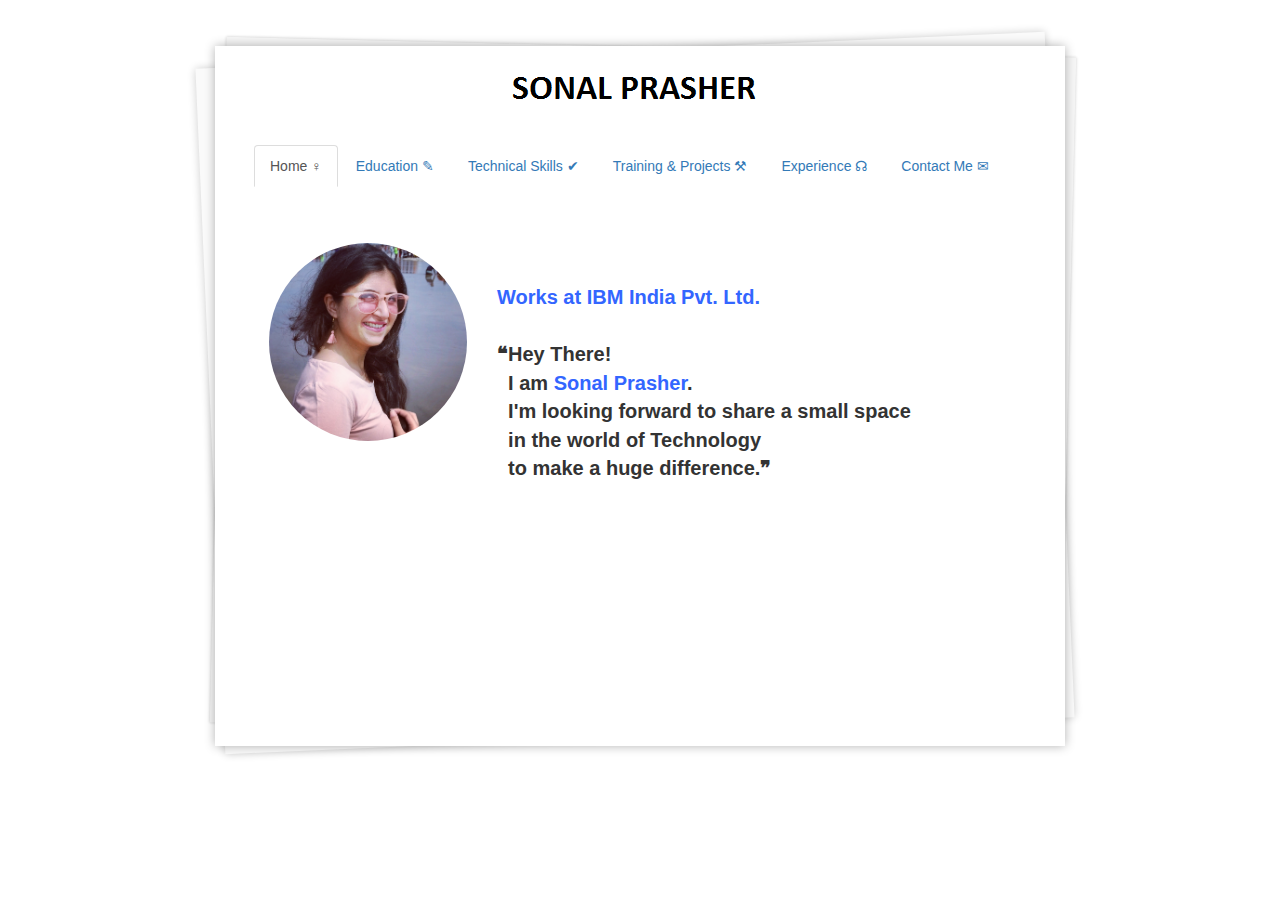
<file: index.html>
<!DOCTYPE html PUBLIC "-//W3C//DTD XHTML 1.0 Transitional//EN" "http://www.w3.org/TR/xhtml1/DTD/xhtml1-transitional.dtd">
<html xmlns="http://www.w3.org/1999/xhtml">
<head>
<!-- code-->

<script type="text/javascript">
  (function(i,s,o,g,r,a,m){i['GoogleAnalyticsObject']=r;i[r]=i[r]||function(){
  (i[r].q=i[r].q||[]).push(arguments)},i[r].l=1*new Date();a=s.createElement(o),
  m=s.getElementsByTagName(o)[0];a.async=1;a.src=g;m.parentNode.insertBefore(a,m)
  })(window,document,'script','https://www.google-analytics.com/analytics.js','ga');

  ga('create', 'UA-81015725-1', 'auto');
  ga('send', 'pageview');

</script>

<meta http-equiv="Content-Type" content="text/html; charset=utf-8" />
<meta name="description" content="A self designed and self coded portfolio of and by Sonal Prasher" />
<title>Sonal Prasher|Portfolio</title>
<!-- css files-->
<link rel="stylesheet" type="text/css" href="mystyle.css"/>
<link rel="stylesheet" type="text/css" href="bootstrap.css" />
<link rel="stylesheet" href="http://maxcdn.bootstrapcdn.com/bootstrap/3.3.6/css/bootstrap.min.css"/>
<link rel="stylesheet" href="http://cdnjs.cloudflare.com/ajax/libs/font-awesome/4.6.3/css/font-awesome.min.css"/>
<!-- javascript files-->
<script type="text/javascript" src="https://ajax.googleapis.com/ajax/libs/jquery/1.12.4/jquery.min.js"></script>
<script  type="text/javascript" src="http://maxcdn.bootstrapcdn.com/bootstrap/3.3.6/js/bootstrap.min.js"></script>
<!-- favicon-->
<link rel="shortcut icon" href="mypic1.jpg" />
<!-- canonical redirection-->
<link rel="canonical" href="http://www.sonalprasher.in" />
</head>

<body>
<div class="letter" id="divit">
	<img src="mainlogo.png" alt="Sonal Prasher - name logo" class="img-responsive center-block" style="width:auto;"/><br/><br/>
    <main class="container">
<ul class="nav nav-tabs" style="border-bottom:0px">
    <li class="active"><a data-toggle="tab" href="#home">Home &#9792;</a></li>
    <li><a data-toggle="tab" href="#edu">Education &#9998;</a></li>
    <li><a data-toggle="tab" href="#tech">Technical Skills &#10004;</a></li>
    <li><a data-toggle="tab" href="#train" >Training &amp; Projects &#9874;</a></li>
    <li><a data-toggle="tab" href="#extra">Experience &#9738;</a></li>
    <li><a data-toggle="tab" href="#contact">Contact Me &#9993;</a></li>
  </ul>
  
  <div class="tab-content" >
  
  <!-- home / about me -->
  
    <div id="home" class="tab-pane fade in active margins">
      <img src="mypic1.jpg" alt="Sonal Prasher - image" class="img-responsive img-circle col-lg-3 col-md-4 col-sm-6 col-xs-12" id="mainpic" />
      <br/><br/>
      <p class="text-nowrap mytext col-lg-8 col-md-8 col-sm-8 col-xs-8 animated bounceInRight animated-example">
      <font color="#3366FF">Works at IBM India Pvt. Ltd.</font><br/><br/>
      &#10077;Hey There! <br/>
      &nbsp;&nbsp;I am <font color="#3366FF">Sonal Prasher</font>.<br/>
      &nbsp;&nbsp;I'm looking forward to share a small space <br/>
      &nbsp;&nbsp;in the world of Technology <br/>
      &nbsp;&nbsp;to make a huge difference.&#10078;
      
      </p>
      
    </div>
    
    <!-- educational qualifications-->
    
    <div id="edu" class="tab-pane fade" >
      <h3>Education</h3>
      <div class="tablediv  animated fadeInUp animated-example">
      <table class="table mytable table-responsive table-bordered">
      <thead style="color:#3366FF">
      <tr>
      	<td> Qualification</td>
        <td> College</td>
        <td> Board/University</td>
        <td> Year of Passing</td>
        <td> Percentage</td>
      </tr>
      </thead>
      <tbody>
      <tr>
      	<td> Master Of Computer Applications</td>
        <td>Indira Gandhi Delhi Technical University For Women</td>
        <td>Indira Gandhi Delhi Technical University For Women</td>
        <td>2016</td>
        <td>83.23%</td>
       </tr>
       <tr>
      	<td> Bachelor Of Physical Science</td>
        <td>Deen Dayal Upadhyaya College</td>
        <td>University of Delhi</td>
        <td>2013</td>
        <td>78.33%</td>
       </tr>
       <tr>
      	<td> Class 12th</td>
        <td>Mother Teresa Public School</td>
        <td>Central Board Of Secondary Education</td>
        <td>2010</td>
        <td>73.40%</td>
       </tr>
       <tr>
      	<td> Class 10th</td>
        <td>Mother Teresa Public School</td>
        <td>Central Board Of Secondary Education</td>
        <td>2008</td>
        <td>91.20%</td>
       </tr>
      </tbody>
      </table>
      </div>
      </div>
      
      <!-- technical skills -->
      
    <div id="tech" class="tab-pane fade">
      <h3>Technical Skills</h3>
      <div class="tablediv animated fadeInUp animated-example">
      <table class="table mytable table-responsive">
	<tr>
      		<td>Operating System<br/><br/>
			<div class="progress" style="width:90%;float:left;position:relative;">
			<div class="progress-bar progress-bar-success progress-bar-striped active" role="progressbar" aria-valuenow="40"
  			aria-valuemin="0" aria-valuemax="100" style="width:85%">Windows</div></div><div class="clearfix"></div>
  			<div class="progress" style="width:90%;float:left;">
			<div class="progress-bar  progress-bar-striped active" role="progressbar" aria-valuenow="40"
  			aria-valuemin="0" aria-valuemax="100" style="width:85%;background-color: #666">AIX</div></div><div class="clearfix"></div>
			<div class="progress" style="width:90%;float:left;">
			<div class="progress-bar  progress-bar-striped active" role="progressbar" aria-valuenow="40"
  			aria-valuemin="0" aria-valuemax="100" style="width:50%;background-color: #FC0">Linux</div></div><div class="clearfix"></div>
            		<p>Database</p>
			<div class="progress" style="width:90%;float:left;">
			<div class="progress-bar progress-bar-striped active" role="progressbar" aria-valuenow="40"
  			aria-valuemin="0" aria-valuemax="100" style="width:87%; background-color: #06F">Oracle</div></div><div class="clearfix"></div>
  			<div class="progress" style="width:90%;float:left;">
			<div class="progress-bar progress-bar-striped active" role="progressbar" aria-valuenow="40"
  			aria-valuemin="0" aria-valuemax="100" style="width:65%; background-color: #9932CC">SAP HANA DB</div></div><div class="clearfix"></div>
			<!--<p>Other Skills</p>
			<div class="progress" style="width:90%;float:left;">
			<div class="progress-bar progress-bar-danger progress-bar-striped active" role="progressbar" aria-valuenow="40"
  			aria-valuemin="0" aria-valuemax="100" style="width:70%">Search Engine Optimisation</div></div><div class="clearfix"></div>
   
			<div class="progress" style="width:90%;float:left;position:relative;">
			<div class="progress-bar progress-bar-striped active" role="progressbar" aria-valuenow="40"
  			aria-valuemin="0" aria-valuemax="100" style="width:65%; background-color:#F40A78">SAP Basis</div></div><div class="clearfix"></div>
          	</td>-->
		
  		<td>
        	SAP Skills<br/><br/>
        		<div class="progress" style="width:90%;float:left;">
			<div class="progress-bar progress-bar-info progress-bar-striped active" role="progressbar " aria-valuenow="40"
  			aria-valuemin="0" aria-valuemax="100" style="width:85%">SAP Netweaver 7.0 & above</div></div><div class="clearfix"></div>
			<div class="progress" style="width:90%;float:left;">     
			<div class="progress-bar progress-bar-danger progress-bar-striped active" role="progressbar" aria-valuenow="40"
  			aria-valuemin="0" aria-valuemax="100" style="width:75%">Solman 7.1</div></div><div class="clearfix"></div>
			<div class="progress" style="width:90%;float:left;">
			<div class="progress-bar progress-bar-striped active" role="progressbar" aria-valuenow="40"
  			aria-valuemin="0" aria-valuemax="100" style="width:80%; background-color:#C3C">Solman 7.2</div></div><div class="clearfix"></div>
			<div class="progress" style="width:90%;float:left;">
			<div class="progress-bar progress-bar-striped active" role="progressbar" aria-valuenow="40"
  			aria-valuemin="0" aria-valuemax="100" style="width:60%;background-color: #F60">SAP PI/PO</div></div><div class="clearfix"></div>
			<div class="progress" style="width:90%;float:left;">
			<div class="progress-bar progress-bar-striped active" role="progressbar" aria-valuenow="40"
  			aria-valuemin="0" aria-valuemax="100" style="width:60%;background-color: #7B68EE">SAP BO</div></div><div class="clearfix"></div>
			<div class="progress" style="width:90%;float:left;">
			<div class="progress-bar progress-bar-striped active" role="progressbar" aria-valuenow="40"
  			aria-valuemin="0" aria-valuemax="100" style="width:70%;background-color: #E9967A">SAP EP</div></div><div class="clearfix"></div>
			  <!--<div class="progress" style="width:90%;float:left;">
                              <div class="progress-bar" role="progressbar" aria-valuenow="40"
  			aria-valuemin="0" aria-valuemax="100" style="width:75%;background-color: #F6C">JQuery</div></div><div class="clearfix"></div>-->
        	<!--<p>Frameworks</p>
			<div class="progress" style="width:90%;float:left;position:relative;">
			<div class="progress-bar progress-bar-striped active" role="progressbar" aria-valuenow="40"
  			aria-valuemin="0" aria-valuemax="100" style="width:68%; background-color:  #99F;">CodeIgniter</div></div><div class="clearfix"></div>
			<div class="progress" style="width:90%;float:left;">
			<div class="progress-bar progress-bar-striped active" role="progressbar" aria-valuenow="40"
  			aria-valuemin="0" aria-valuemax="100" style="width:69%; background-color:#600">Bootstrap</div></div><div class="clearfix"></div>
            -->
  			
  		</td>
  	</tr>
	<tr>
		<td colspan = "2">
			<p class="mytext animated bounceInRight animated-example">
				<font color="#3366FF">"There is always a scope for more" </font>
			</p>
		</td>
	 </tr>
	</table>
</div>
</div>

<!-- Training & Projects -->

<div id="train" class="tab-pane fade animated fadeInUp animated-example">
      <h3>Trainings Attended</h3>
      <div class="tablediv animated fadeInUp animated-example" >
      <table class="table mytable table-responsive">
      <tr><td>
      <ul class="mylist">
      	<li style="color:#3366FF">SAP Basis (August 2016)
      		<ul style="color:black; text-align:left;">
      			<li>By SAP Education, held at IBM India</li>
				<li>Skill: SAP Basis Administration</li>
				<!--<li>Back End: PHP5.</li>
				<li>Database: MySQL.</li>-->
			</ul>
         </li>
       </ul>
       </td>
        <td>
	<ul class="mylist">
      	<li style="color:#3366FF;">HA200 (March 2017)
      		<ul >   			
				<li style="color:black;text-align:left">By IBM India Pvt. Ltd</li>
				<li style="color:black;text-align:left">Skill: HANA Database 2.0</li>
			</ul>
         </li>
       </ul></td>
       
       </tr>
       <tr>
       <td>
       <ul class="mylist">
      	
      	<li style="color:#3366FF">MaxAttention: HA200 (December 2017) 
      		<ul style="color:black;text-align:left">   			
				<li>By SAP Labs, held at IBM India</li>
                <li>Skill: HANA Database Administration</li>
               <!-- <li>Back End Web Development: PHP5, MySQL, Code Igniter, Wordpress, Joomla.</li>
                <li>Search Engine Optimization.</li>-->
			</ul>
         </li>
       </ul>
     
       <!--<ul class="mylist">
      	<li style="color:#3366FF"MaxAttention: E2E Empowering Workshop- E2E110RCA (April 2018)<br/>(March 2014)
      		<ul style="color:black;text-align:left">   			
				<li>By SAP Labs, held at IBM India</li>
				<li>By Solution Manager 7.2</li>
			</ul>
         </li>
       </ul>-->
       </td>
       <td>
       <ul class="mylist">
      	<li style="color:#3366FF;">MaxAttention: E2E Empowering Workshop- E2E110RCA (April 2018)
      		<ul style="color:black;text-align:left">
				<li>By SAP Labs, held at IBM India</li>
				<li>Skill: Solution Manager 7.2</li>
				
			</ul>
         </li>
       </ul></td>
       </tr>
       </table>
       </div>
    </div>
    
    <!-- Experience-->
    
    <div id="extra" class="tab-pane fade">
      <h3>Experience</h3>
      <div class="tablediv2 animated fadeInUp animated-example">
   		 <table class="table mytable table-responsive">
      <tr><td style="text-align:left;color:blue">
      SAP Basis and HANA Administrator, IBM India Pvt. Ltd (August 2016 - Present).
	      <ul style="color:black;text-align:left;font-size:11px">
      			<li>Worked closely with senior members of team to heal Severity Incidents – Severity 1 and 2 having resolution SLA of 1.5 hours.</li>
		        <li>Independently handling Severity 3 and 4 incidents with resolution SLA of 5 hours.</li>
			<li>Attending incident bridge to communicate with all the involved teams for timely resolution.</li>
	      		<li>Preparing RCA document for Severity Incidents and communicating to the client.</li>
			<li>Performed Kernel, JVM, SMD agent Kernel, Web dispatcher, STPI/STA-PI and CLC upgrades.</li>
	      		<li>Involved in System Refresh, client copy.</li>
	      		<li>Performed SAP Disaster Recovery activities.</li>
	      		<li>Involved in AIX OS migration and HA test activities.</li>
			<li>Configured Alerts in Solution Manager 7.2 for SAP standard job monitoring to reduce the manual activity.</li>
	      		<li>Developed SAP GUI script to automate manual report.</li>
			<li>Maintaining healthy status of the SAP systems by proactively detecting potential issues, analysing and providing timely resolution.</li>
	      		<li>Communicating daily system status report to the client along with the action items.</li>
			<li>Analysing EWA reports and suggesting performance improvement measures and acting upon the same.</li>
	      		<li>Alert monitoring and resolving the issues based on alerts in Solution Manager.</li>
			<li>Checking the Average Dialog Response Time for Production Systems and analysing trend on monthly basis and working closely with different teams and providing Root Cause Analysis in case of any deviation from agreed SLA values.</li>
	      		<li>Importing transports and troubleshooting issues related to transports.</li>
			<li>Analysing and applying SAP notes as per requirements in the SAP System by carefully checking the pre-requisites.</li>
	      		<li>Involved in Batch job administration and scheduling of SAP standard jobs.</li>
			<li>Generating Developer Key and Object Key for developers in SAP support portal.</li>
			<li>Raising OSS Incidents with SAP as and when required, provided relevant dumps for analysis and followed the steps suggested by SAP after feasibility analysis.</li>
	      		<li>Performing File System clean up at OS Level.</li>
	      		<li>Performing System Monitoring and Alert Monitoring using Solution Manager 7.1 and 7.2.</li></ul>
       </td></tr>
       <!--<tr>
        <td style="text-align:left">
       Desk Event Coordinator in ESPECTRO'14, Annual Technical Fest, ACM Student Chapter.</td>
       </tr>
       <tr>
       <td style="text-align:left;">
       Technology Blog <a href="http://www.thegeekylogic.wordpress.com">TheGeekyLogic.</a></td>
       </tr>-->
       </table>
       </div>
    </div>
    
    <!-- contact-->
    
    <div id="contact" class="tab-pane fade">
      <h3>Contact Me</h3>
      <br/>
       <p style="color:#3366FF;font-size:18px"> I love to work, so don't be shy, i am just an email away.</p>
       <p class="mytext"><font size="20pt" color="red">&#9993;</font>
       sonalprasher92&#64;gmail.com</p>
      <div class=" animated-example animated bounceIn" >
		<a href="https://plus.google.com/u/0/117848231240353543327" style="text-decoration:none;font-size:18px;color:black">
        <i class="fa fa-google-plus-square" style="font-size:48px;color:red"></i>&nbsp;&nbsp;&nbsp;&nbsp;Google+</a><br/>
     	<a href="https://www.linkedin.com/in/sonalprasher" style="text-decoration:none;font-size:18px;color:black">
        <i class="fa fa-linkedin-square" style="font-size:48px;color: #036"></i>
        &nbsp;&nbsp;&nbsp;&nbsp;LinkedIn</a><br/>
        <!--<a href="https://en.gravatar.com/sonalprasher" style="text-decoration:none;font-size:18px;color:black">
        <i class="fa fa-wordpress" style="font-size:48px;color: #069"></i>
        &nbsp;&nbsp;&nbsp;Worpress</a><br/>-->
	<!--<a href="http://www.basislogic.wordpress.com" style="text-decoration:none;font-size:18px;color:black">
        <i class="fa fa-wordpress" style="font-size:48px;color: #069"></i>
        &nbsp;&nbsp;&nbsp;Checkout My Blog</a><br/>-->
      </div>
      </div>
    
  </div>
</main>
  </div>

</body>
</html>
</file>
<file: mystyle.css>
@charset "utf-8";
/* CSS Document */

body {
  font: 14px sans-serif;
  padding: 20px;
}

#mainpic {
	height:20%;
	width:20%;
	position:relative;
	
}

.mytext {
	font-weight:bold;
	font-family: "Helvetica Neue", Helvetica, Arial, sans-serif;
	overflow:auto;
}

@media (min-width: 768px) and (max-width:991px){
.mytext{font-size:15px;	
}
}
@media (min-width: 992px)and (max-width:1199px){
.mytext{font-size:17px;
}
}

@media (min-width: 1200px) {
.mytext{font-size:20px;
}
}

.letter {
  background: #fff;
  box-shadow: 0 0 10px rgba(0,0,0,0.3);
  margin: 26px auto 0;
  max-width: 850px;
  min-height: 300px;
  padding: 24px;
  position: relative;
  width: 100%;
  height:700px;;
}
.letter:before, .letter:after {
  content: "";
  height: 98%;
  position: absolute;
  width: 100%;
  z-index: -1;
}
.letter:before {
  background: #fafafa;
  box-shadow: 0 0 8px rgba(0,0,0,0.2);
  left: -5px;
  top: 4px;
  transform: rotate(-2.5deg);
}
.letter:after {
  background: #f6f6f6;
  box-shadow: 0 0 3px rgba(0,0,0,0.2);
  right: -3px;
  top: 1px;
  transform: rotate(1.4deg);
}

.margins {
	margin-top: 5%;
}

.tablediv {
	margin:5px 5px 5px 5px;
	max-width:700px;
	font-weight:bold;
	font-family: "Helvetica Neue", Helvetica, Arial, sans-serif;
	font-size:15px;
}

.mytable{
	 text-align:center;
	table-layout: fixed;
    word-wrap: break-word;
	max-height:400px;
}
.mtytable td {
	font-size:14px;
	overflow:auto;
	
}
.tablediv2 {
	margin:50px 5px 50px 5px;
	max-width:700px;
	font-weight:bold;
	font-family: "Helvetica Neue", Helvetica, Arial, sans-serif;
	font-size:15px;
}


.mylist {
	list-style: none;
	font-weight:bold;
	font-family: "Helvetica Neue", Helvetica, Arial, sans-serif;
	font-size:15px;
}
//home
.animated-example { 
   width: 300px;
   height: 200px;
   border: solid 1px #1A7404;
   position: absolute;
   background-color: #62A80A;
} 

.animated { 
   -webkit-animation-duration: 1s; 
   animation-duration: 1s; 
   -webkit-animation-fill-mode: both; 
   animation-fill-mode: both; 
} 

@-webkit-keyframes bounceInRight { 
    0% { 
        opacity: 0; 
        -webkit-transform: translateX(2000px); 
    } 
    60% { 
        opacity: 1; 
        -webkit-transform: translateX(-30px); 
    } 
    80% { 
        -webkit-transform: translateX(10px); 
    } 
    100% { 
        -webkit-transform: translateX(0); 
    } 
} 

@keyframes bounceInRight { 
    0% { 
        opacity: 0; 
        transform: translateX(2000px); 
    } 
    60% { 
        opacity: 1; 
        transform: translateX(-30px); 
    } 
    80% { 
        transform: translateX(10px); 
    } 
    100% { 
        transform: translateX(0); 
    } 
} 

.bounceInRight { 
    -webkit-animation-name: bounceInRight; 
    animation-name: bounceInRight; 
} 


//fade for all other pages except contact and home

@-webkit-keyframes fadeInUp { 
    0% { 
        opacity: 0; 
        -webkit-transform: translateY(20px); 
    } 
    100% { 
        opacity: 1; 
        -webkit-transform: translateY(0); 
    } 
} 

@keyframes fadeInUp { 
    0% { 
        opacity: 0; 
        transform: translateY(20px); 
    } 
    100% { 
        opacity: 1; 
        transform: translateY(0); 
    } 
} 

.fadeInUp { 
    -webkit-animation-name: fadeInUp; 
    animation-name: fadeInUp; 
}

//contact

@-webkit-keyframes bounceIn { 
    0% { 
        opacity: 0; 
        -webkit-transform: scale(.3); 
    } 

    50% { 
        opacity: 1; 
        -webkit-transform: scale(1.05); 
    } 

    70% { 
        -webkit-transform: scale(.9); 
    } 

    100% { 
         -webkit-transform: scale(1); 
    } 
} 

@keyframes bounceIn { 
    0% { 
        opacity: 0; 
        transform: scale(.3); 
    } 

    50% { 
        opacity: 1; 
        transform: scale(1.05); 
    } 

    70% { 
        transform: scale(.9); 
    } 

    100% { 
        transform: scale(1); 
    } 
} 

.bounceIn { 
    -webkit-animation-name: bounceIn; 
    animation-name: bounceIn; 
}

//hire me text
.Three-Dee{
font-family: ABeeZee ;
line-height: 1em;
color: #5f61e3;
font-size: 60px;
text-shadow:0px 0px 0 rgb(54,56,186),1px 1px 0 rgb(22,24,154),2px 2px 0 rgb(-9,-7,123), 3px 3px 0 rgb(-40,-38,92),4px 4px 3px rgba(0,0,0,0.55),4px 4px 1px rgba(0,0,0,0.5),0px 0px 3px rgba(0,0,0,.2);}
</file>
